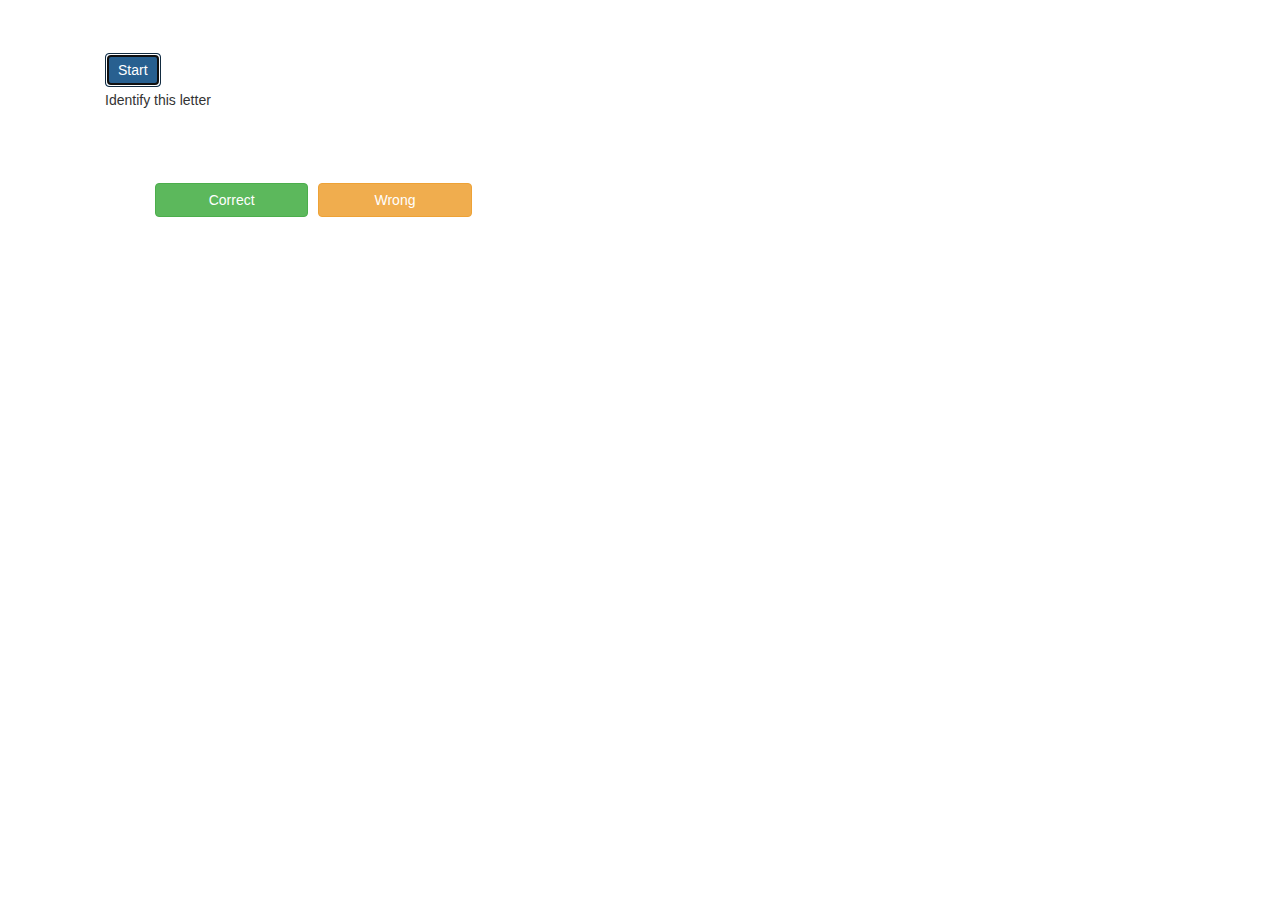
<file: index.html>
<!DOCTYPE html>
<html>
    <head>
        <link rel="stylesheet" href="https://maxcdn.bootstrapcdn.com/bootstrap/3.3.7/css/bootstrap.min.css" integrity="sha384-BVYiiSIFeK1dGmJRAkycuHAHRg32OmUcww7on3RYdg4Va+PmSTsz/K68vbdEjh4u" crossorigin="anonymous">
        <link type="text/css" rel="stylesheet" href="styles.css">
        <title>Tamil Tutor</title>
    </head>
    <body>
        <div class="container" id="top_container">
            <div>
                <button class="btn btn-primary" id="start_btn">Start</btn>
            </div>
            <div id="question">
                <p>Identify this letter</p>
                <p id="letter"></p>
            </div>
            <div id="result">
                <button class="btn btn-success" id="correct_btn">Correct</btn>
                <button class="btn btn-warning" id="wrong_btn">Wrong</btn>
            </div>
        </div>

        <script src="https://ajax.googleapis.com/ajax/libs/jquery/3.2.1/jquery.min.js"></script>
        <script src="app.js"></script>
    </body>
</html>
</file>
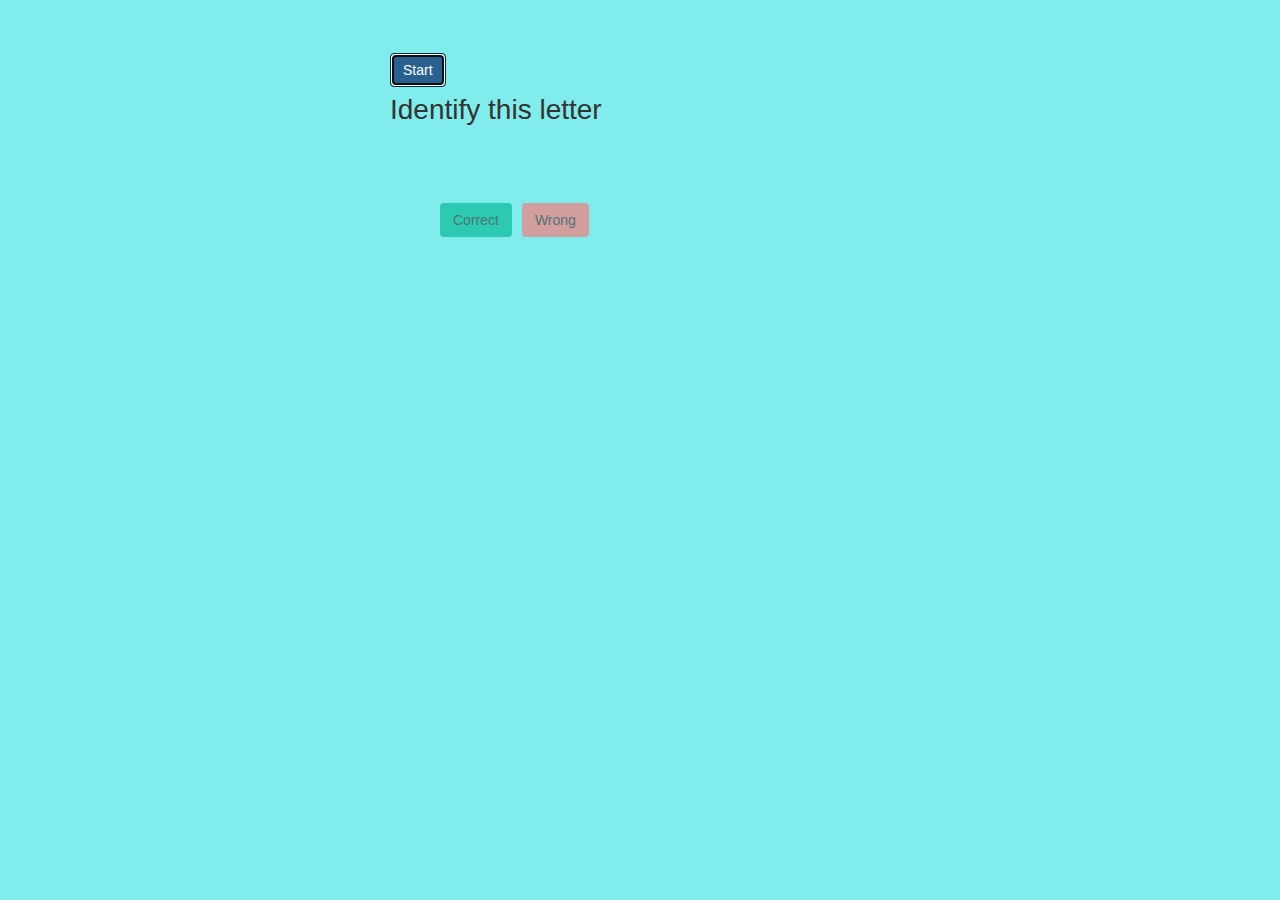
<file: letter_identification/index.html>
<!DOCTYPE html>
<html>
    <head>
        <link rel="stylesheet" href="https://maxcdn.bootstrapcdn.com/bootstrap/3.3.7/css/bootstrap.min.css" integrity="sha384-BVYiiSIFeK1dGmJRAkycuHAHRg32OmUcww7on3RYdg4Va+PmSTsz/K68vbdEjh4u" crossorigin="anonymous">
        <link type="text/css" rel="stylesheet" href="styles.css">
        <title>Tamil Tutor</title>
    </head>
    <body>
        <div class="container" id="top_container">
            <div>
                <button class="btn btn-primary" id="start_btn">Start</btn>
            </div>
            <div id="question">
                <p class="heading">Identify this letter</p>
                <p id="letter"></p>
            </div>
            <div id="result">
                <button class="btn" id="correct_btn" tabindex=1>Correct</btn>
                <button class="btn" id="wrong_btn" tabindex=2>Wrong</btn>
            </div>
            <div id="scorecard" class="scorecard">
                <div>Correct Score</div>
                <div>Wrong Score</div>
                <div></div>
                <div id="correct_score" class="scorecardItems"></div>
                <div id="wrong_score" class="scorecardItems"></div>
            </div>
            <div id="wrong_letters_list"><div>
        </div>

        <script src="https://ajax.googleapis.com/ajax/libs/jquery/3.2.1/jquery.min.js"></script>
        <script src="app.js"></script>
    </body>
</html>
</file>
<file: styles.css>
#top_container {
  display: grid;
  grid-template-columns: auto;
  grid-gap: 3px;
  padding: 50px;
}


#result {
  display: grid;
  grid-template-columns: repeat(6, 1fr);
  grid-gap: 10px;
  padding: 50px;
}

#letter {
    display: flex;
    justify-content: center;
    align-items: center;
    font-size: 4em;
}
</file>
<file: letter_identification/styles.css>
* {
    box-sizing: border-box;
}

body {
  background-color: #81ecec;
}

#top_container {
  display: grid;
  grid-template-columns: auto;
  grid-gap: 3px;
  padding: 50px;
  max-width: 600px;
}

#result {
  display: grid;
  grid-template-columns: repeat(6, 1fr);
  grid-gap: 10px;
  padding: 50px;
}

#question .heading {
    font-size: 2em;
}

#letter {
    display: flex;
    justify-content: center;
    align-items: center;
    font-size: 4em;
    margin-left: 15%;
    float: left;
}

.scorecard {
    display: grid;
    grid-template-columns: repeat(3, 1fr);
    grid-gap: 20px;
    padding: 50px;
    font-size: 2em;
}

.scorecardItems {
    font-size: 20px;
    text-align: center;
}

#correct_score {
    background-color: #00b894;
}

#wrong_score {
    background-color: #ff7675;
}

#correct_btn {
    background-color: #00b894;
}

#wrong_btn {
    background-color: #ff7675;
}
</file>
